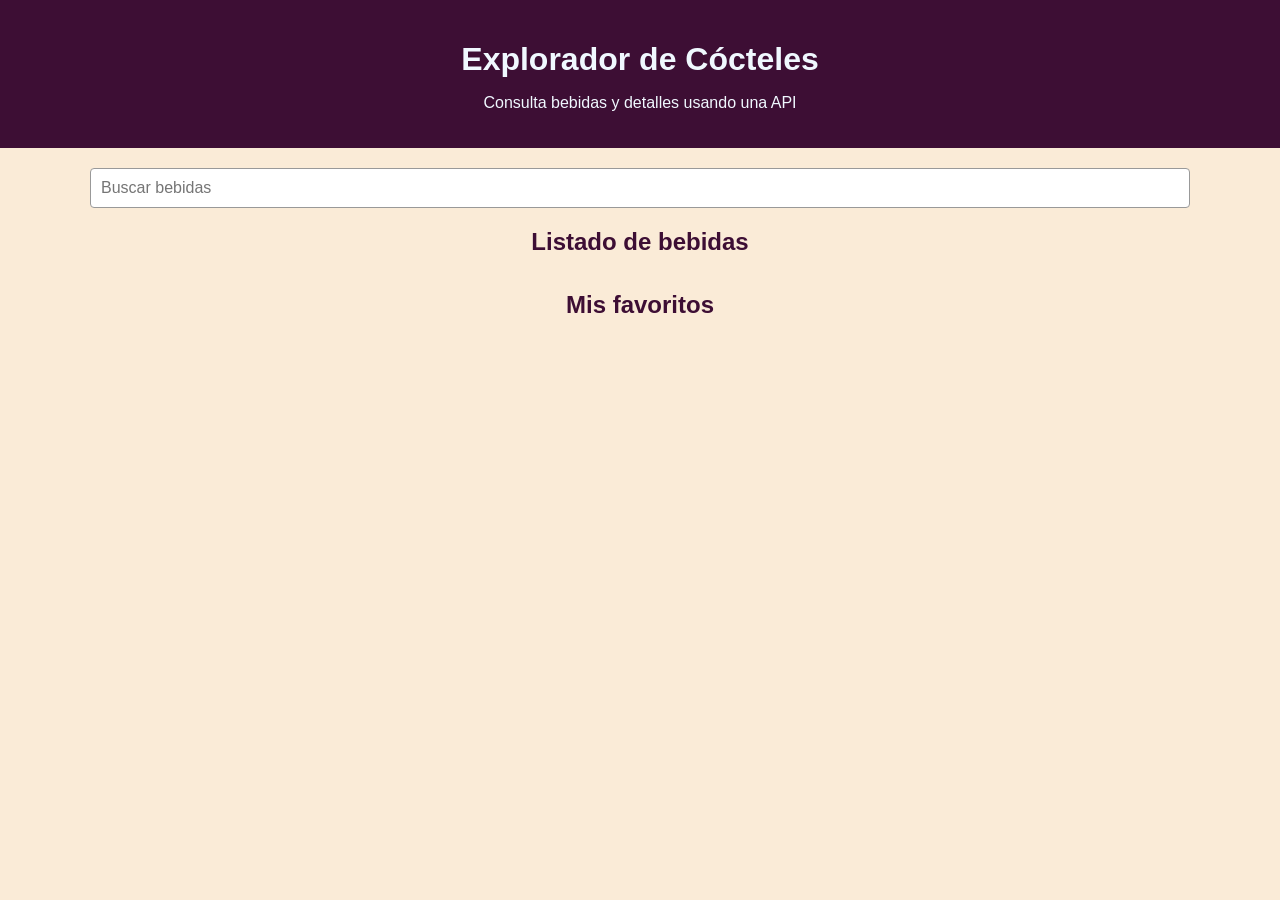
<file: frontend/index.html>
<!DOCTYPE html>
<html lang="es">
<head>
    <meta charset="UTF-8">
    <meta name="viewport" content="width=device-width, initial-scale=1.0">
    <link rel="icon" type="image/x-icon" href="./img/icono.png">
    <title>Coctelpedia</title>
    <link rel="stylesheet" href="./css/style.css">
</head>
<body>
    <header class="header">
        <h1 class="header-titulo">Explorador de Cócteles</h1>
        <p class="header-texto">Consulta bebidas y detalles usando una API</p>
    </header>

    <main class="main">
        <section class="busqueda">
            <input type="text" id="buscador" class="busqueda-input" placeholder="Buscar bebidas">
        </section>

        <section class="bebidas">
            <h2 class="bebidas-titulo">Listado de bebidas</h2>
            <div id="contenedor-bebidas" class="bebidas-grid">
                <!--Tarjetas con JavaScript-->
            </div>
        </section>
        <section class="favoritos">
            <h2 class="bebidas-titulo">Mis favoritos</h2>
            <div id="contenedor-favoritos" class="bebidas-grid">
                <!-- Favoritos con JavaScript -->
            </div>
        </section>
    </main>
    
    <script src="./js/script.js"></script>
</body>
</html>
</file>
<file: frontend/css/style.css>
* {
    box-sizing: border-box;
}

body {
    font-family: Arial, "Helvetica Neue", Helvetica, sans-serif;
    background-color: antiquewhite;
    color: #3d0e34;
    margin: 0;
    padding: 0;
}

.clickable {
    cursor: pointer;
    text-decoration: none;
}

.clickable:hover {
    text-decoration: underline;
}

.header {
    background-color: #3d0e34;
    color: aliceblue;
    padding: 20px;
    text-align: center;
}

.header-titulo {
    margin-bottom: 10px;
}

.header-texto {
    font-size: 16px;
}

.main {
    width: 90%;
    max-width: 1100px;
    margin: 20px auto;
}

.busqueda {
    margin-bottom: 20px;
}

.busqueda-input {
    width: 100%;
    padding: 10px;
    font-size: 16px;
    border: 1px solid #999999;
    border-radius: 4px;
    background-color: white;
}

.bebidas-titulo {
    margin-bottom: 15px;
    text-align: center;
}

.bebidas-grid {
    display: grid;
    grid-template-columns: repeat(auto-fit, minmax(250px, 1fr));
    gap: 15px;
}

.tarjeta {
    background-color: white;
    border: 1px solid #cccccc;
    border-radius: 6px;
    padding: 15px;
    box-shadow: 0 2px 8px rgba(0, 0, 0, 0.2);
}

.tarjeta:hover {
    transform: translateY(-3px);
    transition: 0.2s;
}

.tarjeta-texto {
    margin-bottom: 6px;
    font-size: 14px;
}

.tarjeta-enlace {
    display: inline-block;
    margin-top: 10px;
    color: beige;
    text-decoration: none;
    font-weight: bold;
}

.tarjeta-enlace:hover {
    text-decoration: underline;
}

.tarjeta-img {
    width: 100px;
    display: block;
    margin: 0 auto 10px auto;
    border-radius: 8px;
    box-shadow: 0 2px 8px rgba(0, 0, 0, 0.2);
}

.tarjeta-titulo {
    display: block;
    font-size: 18px;
    font-weight: bold;
    text-align: center;
    margin-bottom: 10px;
    color: #470439;
}

.tarjeta-texto {
    margin-bottom: 6px;
}

/* Para pantallas medianas */
@media (max-width: 900px) {
    .grid-bebidas {
        grid-template-columns: repeat(2, 1fr);
    }
}

/* Para móviles */
@media (max-width: 600px) {
    .grid-bebidas {
        grid-template-columns: 1fr;
    }
}
</file>
